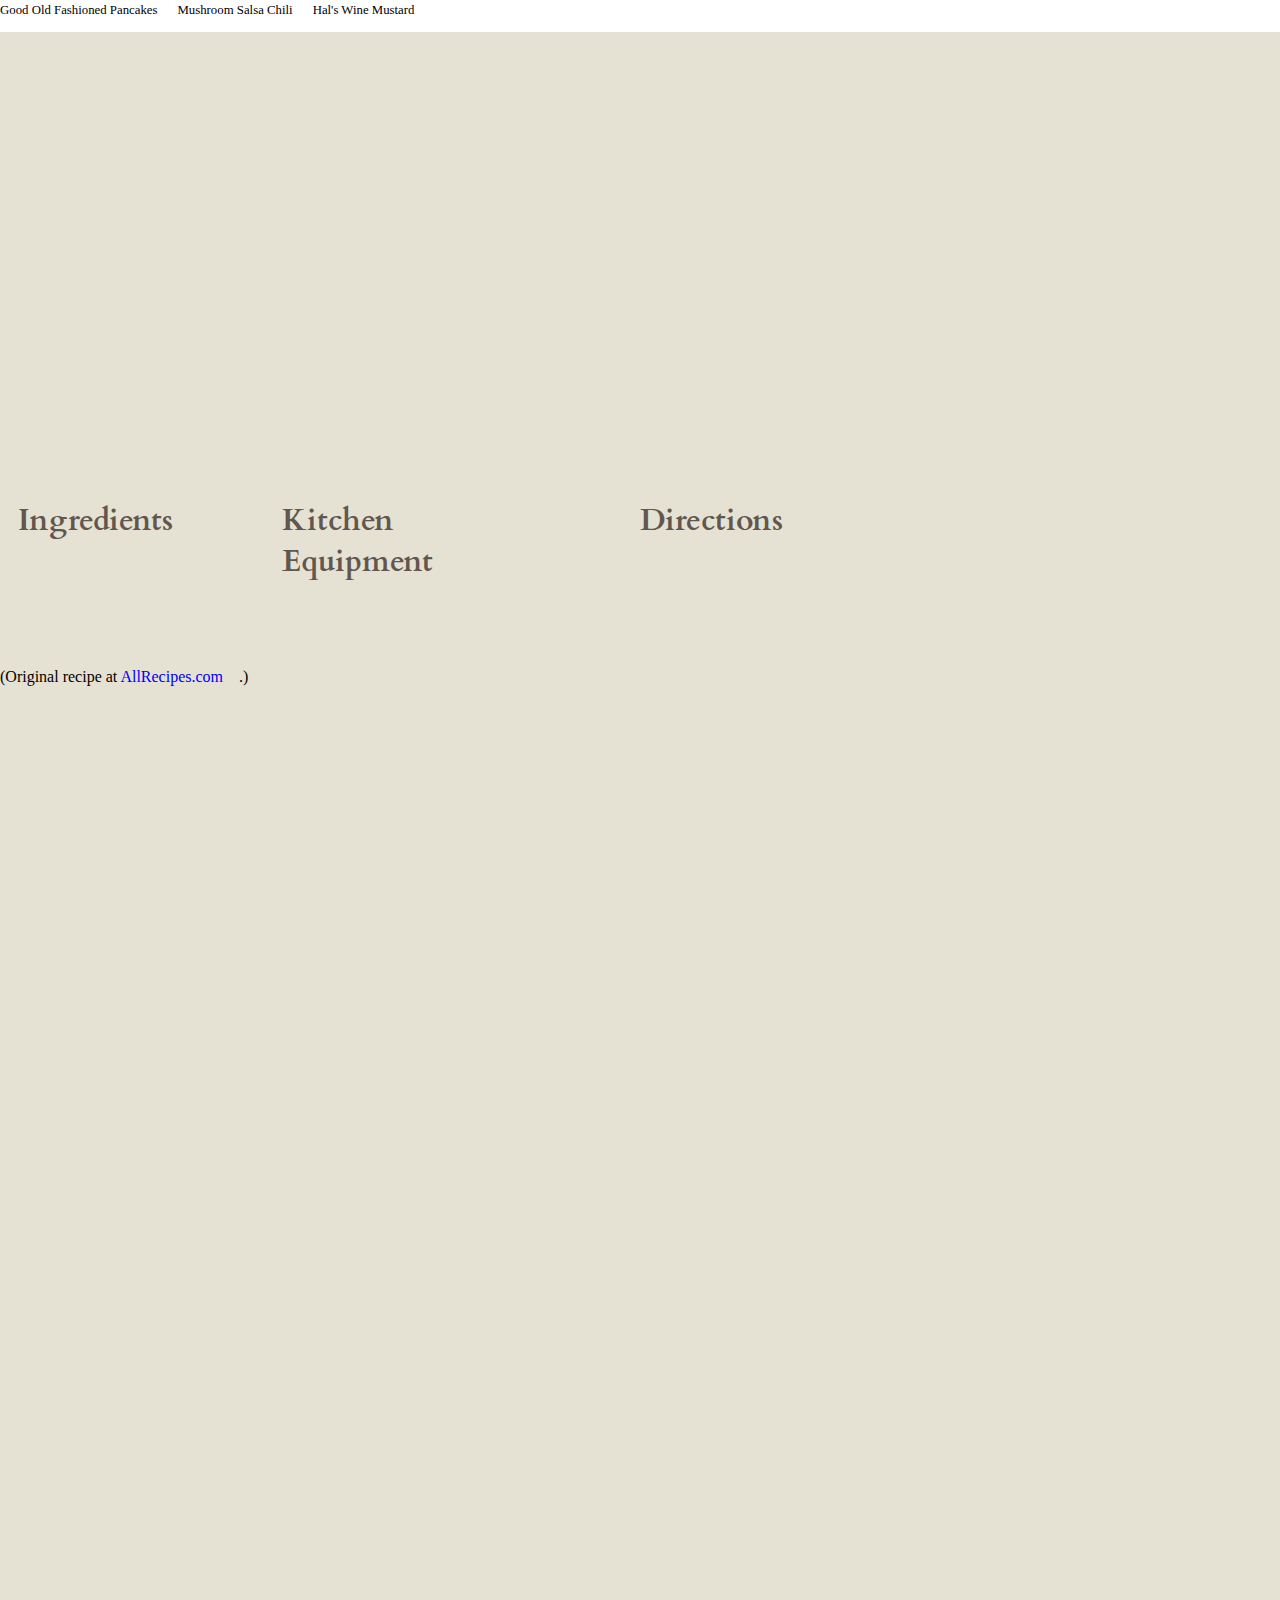
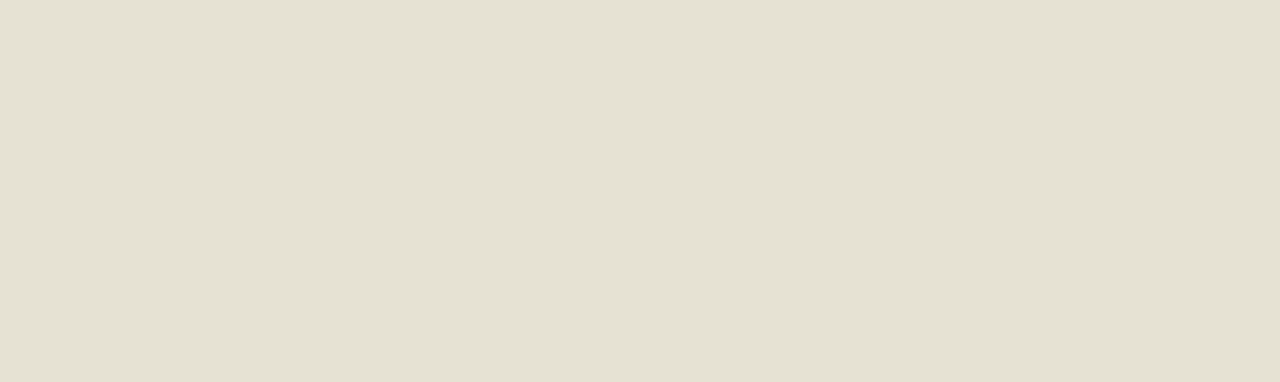
<file: index.html>
<!DOCTYPE html>
<html>

<head>

  <!-- meta tags and title -->
  <meta charset="UTF-8">
  <meta name="viewport" content="width=device-width, initial-scale=1.0">
  <title>Good old fashioned pancakes</title>
<link href="https://fonts.googleapis.com/css2?family=Cardo&display=swap" rel="stylesheet">

  <!-- external and on-page CSS goes here -->
  <link rel="stylesheet" href="styles.css" media="all">
  <style>
    /* on-page CSS, if any, goes here */
  </style>
  
<!-- external and on-page JavaScript goes here -->
<script type="text/javascript" src="scripts.js" defer></script>
  
  

</head>

<body>
  
  <div id= "nav" >
    <a onclick="GoodOldfashionedPancakes.displayRecipe();"> Good Old Fashioned Pancakes</a> 
		<a onclick=" MushroomSalsaChili.displayRecipe();"> Mushroom Salsa Chili</a>
    <a onclick="WineMustard.displayRecipe();"> Hal's Wine Mustard</a>
    
  </div>

  <div id="titleBanner">
    <h1></h1>
    <h3>
       <!--Contributed by <span id= "contributor"> </span>-->
    </h3>
  </div>

  <div id="recipeColumns">

    <div id="ingredients">
    <h4>Ingredients</h4>
    <ul>
    </ul>
  </div>

    <div id="equipment">
    <h4>Kitchen Equipment</h4>
    <ul>
    </ul>
  </div>

    <div id="directions">
    <h4 >Directions</h4>
    <ol>
    </ol>
  </div>

  </div>
   
  
  <div id="footer">
    <p Class="makeBlue">(Original recipe at <a href="https://www.allrecipes.com/recipe/21014/good-old-fashioned-pancakes/">AllRecipes.com</a>.)</p>
    
  </div>

</body>
  
<div style="width:100%;height:0;padding-bottom:100%;position:relative;">

 </html>
</file>
<file: styles.css>
* {
  box-sizing: border-box;
}

body {
 font-family: times new Roman;
  background-color: #e6e2d3;
  padding: 0;
  margin: 0;
}

#nav {
  width: 100%;
    height: 2rem;
    background-color: #ffffff;
}
#nav a { 
  font-size: 80%
}
a { text-decoration: none;
padding-right: 1rem;
}

#titleBanner {
    position: relative;
  width: 100%;
  height: 50vh;
  background-image: none;  /*url(https://images.unsplash.com/photo-1590137876181-2a5a7e340308?ixlib=rb-1.2.1&ixid=MnwxMjA3fDB8MHxwaG90by1wYWdlfHx8fGVufDB8fHx8&auto=format&fit=crop&w=1332&q=80); */
  background-size: cover;
  background-position: center center;
}

#titleBanner h1 {
 font-family: 'Cardo', serif;
  color: whitesmoke;
  text-transform: uppercase;
  font-size: 500%;
  padding: 0;
  margin: 0 0 2vw 2vw;
  position: absolute;
  bottom: 3vw;
  left: 0;
  line-height: 80%;
 
}


#titleBanner h3 {
  position: absolute ;
  bottom: 0;
  left: 0;
  color: white; 
}

#recipeColumns {
  padding: 2vh;
  display: flex;
  justify-content: space-between;
  padding-bottom: 6vh;
}

#recipeColumns ul,
ol {
  margin-top: 2px;
}

ul {
  margin-top: 2px;
  list-style-type: square;
}

#recipeColumns h4 {
  color: #625750;
  font-size: 30px;
  margin: 0;
  font-family: 'Cardo', serif;;
}

.makeblue {color: #87bdd8; }
 .makeBlue:hover {color: #87bdd8; }


.center {
  display: block;
  margin-left: auto;
  margin-right: auto;
  width: 50%;
}

/*bruh------------------------------------------media orientation */
@media screen and (orientation: portrait) and (max-width: 575px) {
  
  /* make the photo almost full-screen */
  #titleBanner {
    height: 98vh;
  }
  
  /* make the title text huge */
  #titleBanner h1 {
    font-size: 900%;
    margin: 0 0 3vh 3vh;
  }
  
}
 
}
#recipeColumns div#ingredients { flex-basis: 28%; }
#recipeColumns div#equipment { flex-basis: 20%; }
#recipeColumns div#directions { flex-basis: 50%; }


/* reduce the left-hand padding of the list items */
#recipeColumns ul,
#recipeColumns ol {
  padding-left: 1.1em;
}

ul, ol {
	display: block;
}
/*bruhfr-----------------------------------------------Js stuff*/

#titleBanner h1.tp {
  font-size: 50px;
}

#titleBanner h1.black {
  color: #000000;
}
</file>
